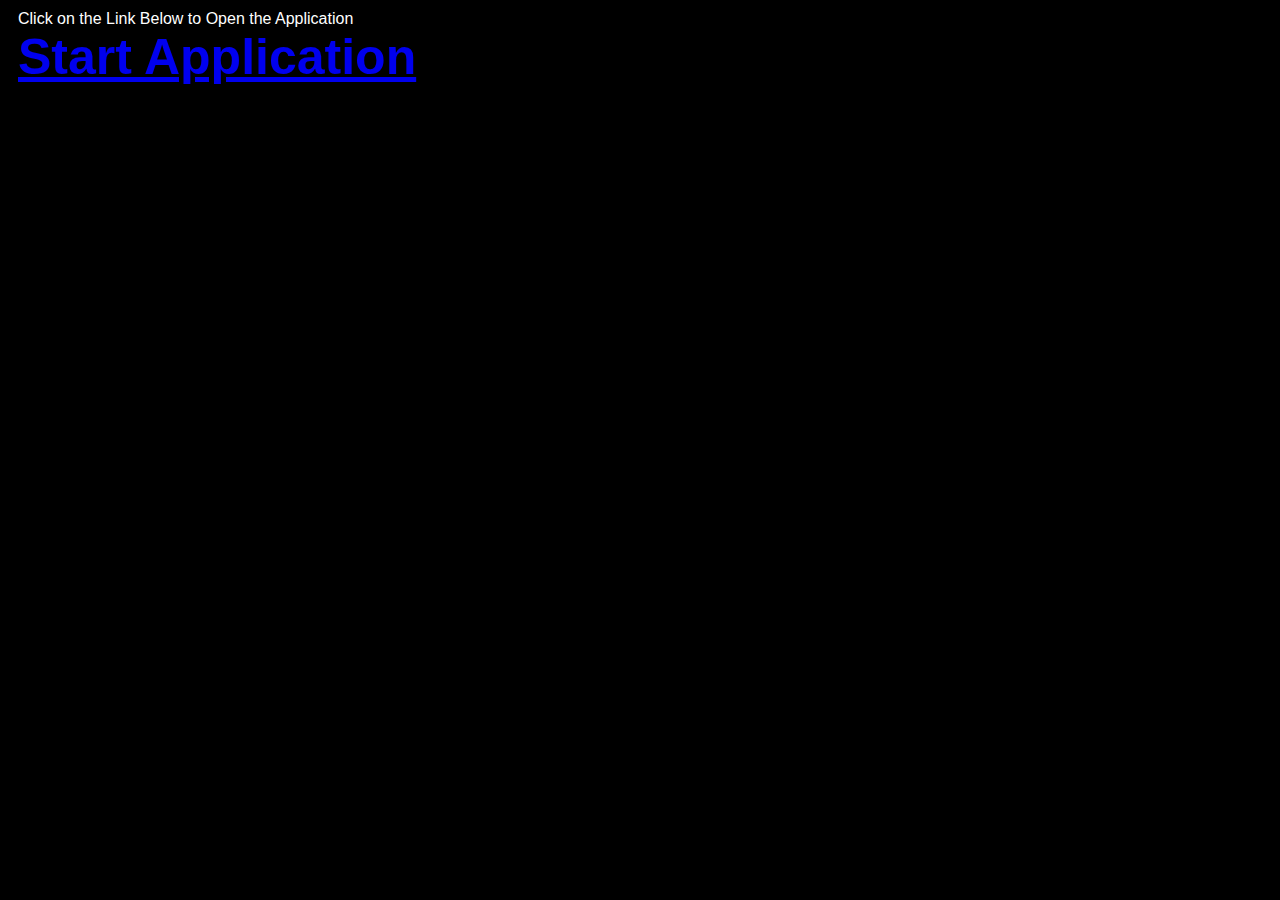
<file: index.html>
<!-- Dedicated to God the Father -->
<!-- All Rights Reserved Christopher Andrew Topalian Copyright 2000-2025 -->
<!-- https://github.com/ChristopherTopalian -->
<!-- https://github.com/ChristopherAndrewTopalian -->
<!-- index.html -->

<html>
<head>
<title> index </title>

<style>

body
{
    background-color: rgb(0, 0, 0);
    font-family: Arial;
    color: rgb(255, 255, 255);
}

</style>

<script>

// shortcuts.js

function ge(whichId)
{
    let result = document.getElementById(whichId);
    return result;
}

function ce(whichType)
{
    let result = document.createElement(whichType);
    return result;
}

function ba(whichElement)
{
    let result = document.body.append(whichElement);
    return result;
}

function cl(whichMessage)
{
    let result = console.log(whichMessage);
    return result;
}

function ct(whichText)
{
    let result = document.createTextNode(whichText);
    return result;
}

function gr(whichId)
{
    let result =  ge(whichId).getBoundingClientRect();
    return result;
}

//----//

// Dedicated to God the Father
// All Rights Reserved Christopher Andrew Topalian Copyright 2000-2025
// https://github.com/ChristopherTopalian
// https://github.com/ChristopherAndrewTopalian
// https://sites.google.com/view/CollegeOfScripting

//-//

function makeAppLink()
{
    let mainDiv = ce('div');
    mainDiv.style.display = 'flex';
    mainDiv.style.flexDirection = 'column';
    mainDiv.style.margin = 10 + 'px';
    ba(mainDiv);

    //-//

    let instructions = ce('div');
    instructions.textContent = 'Click on the Link Below to Open the Application';
    mainDiv.append(instructions);

    //-//

    let appLink = ce('a');
    appLink.href = 'CATopalian_JavaScript_Genetics_Navigator.html';
    appLink.textContent = 'Start Application';
    appLink.style.fontSize = 50 + 'px';
    appLink.style.fontWeight = 'bold';
    mainDiv.append(appLink);
}

function whenLoaded()
{
    makeAppLink();
}

</script>

</head>

<body onload = 'whenLoaded();'>

</body>

</html>
</file>
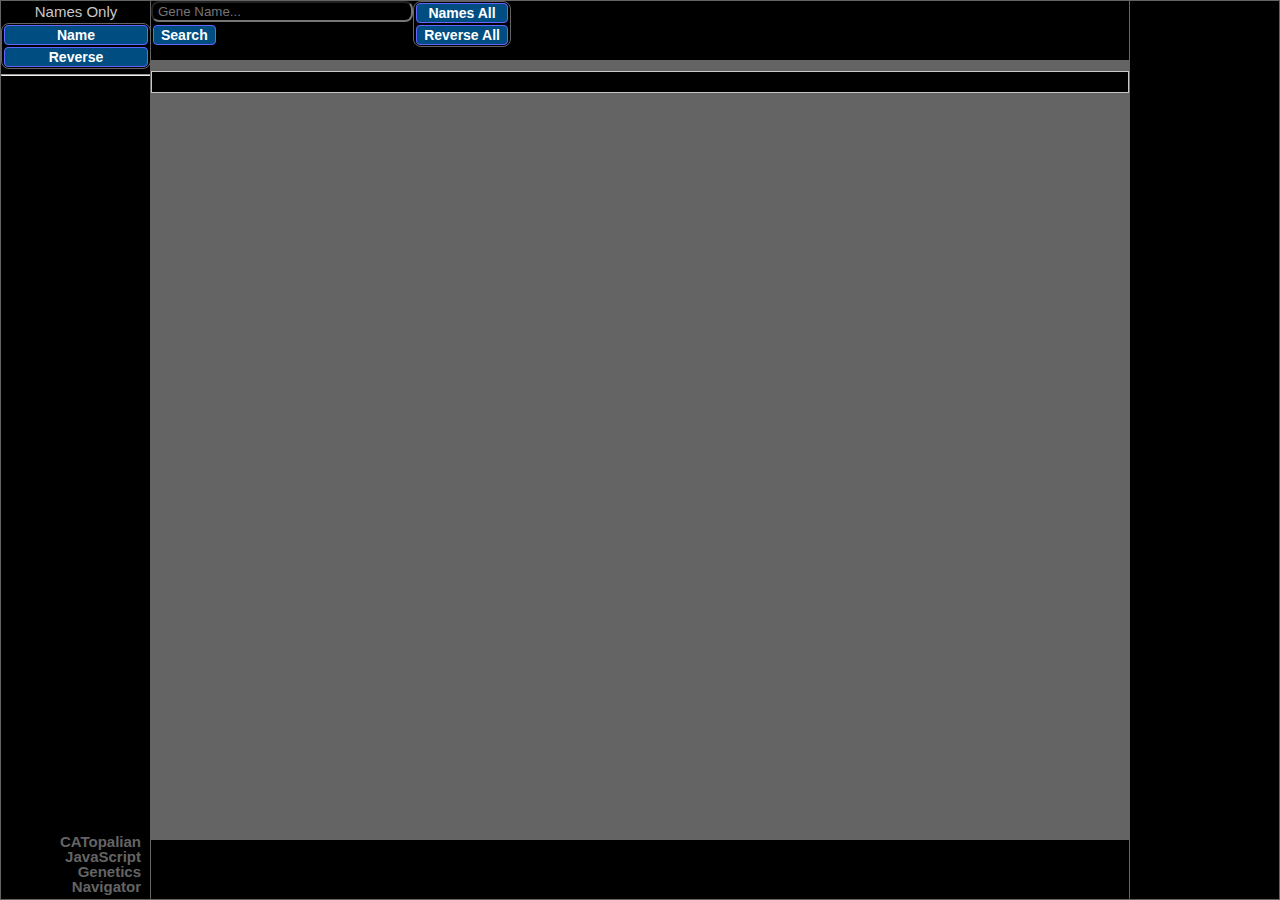
<file: CATopalian_JavaScript_Genetics_Navigator.html>
<!-- Dedicated to God the Father -->
<!-- All Rights Reserved Christopher Andrew Topalian Copyright 2000-2025 -->
<!-- https://github.com/ChristopherTopalian -->
<!-- https://github.com/ChristopherAndrewTopalian -->
<!-- College of Scripting Music & Science -->
<!-- Donations to paypal.me/keystonermarch -->
<!-- CATopalian_JavaScript_Genetics_Navigator.html -->

<html>
<head>
<title> CATopalian JavaScript Genetics Navigator </title>

<link rel = 'stylesheet' href = 'src/css/style001.css'>

<script src = 'src/js/1shortcuts/shortcuts.js'></script>

<script src = 'src/js/2worldVariables/worldVariables.js'></script>

<script src = 'src/js/3data/genes.js'></script>

<script src = 'src/js/4make/makeInterface.js'></script>

<script src = 'src/js/4make/makeLabel.js'></script>

<script src = 'src/js/4make/makeNameButtons.js'></script>

<script src = 'src/js/4make/makeNamesAllButtons.js'></script>

<script src = 'src/js/4make/makeResultsDiv.js'></script>

<script src = 'src/js/4make/makeSearchBox.js'></script>

<script src = 'src/js/4make/makeNamesTextbox.js'></script>

<script src = 'src/js/4make/makeDNAHorizontalDiagram.js'></script>

<script src = 'src/js/4make/makeDNAVerticalDiagram.js'></script>

<script src = 'src/js/4make/makeTitleOfApp.js'></script>

<script src = 'src/js/5filter/filterGenes.js'></script>

<script src = 'src/js/5filter/findIndexByName.js'></script>

<script src = 'src/js/6display/displayResults.js'></script>

<script src = 'src/js/sound/sound.js'></script>

<script src = 'src/js/whenLoaded/whenLoaded.js'></script>

</head>

<body onload = "whenLoaded();">

</body>

</html>
</file>
<file: src/css/style001.css>
/* style001.css */

body
{
    background-color: rgb(30, 30, 30);
    font-family: Arial;
    color: rgb(200, 200, 200);
}

a
{
    color: rgb(100, 100, 100);
}

hr
{
    margin-top: 5px;
}

button
{
    background-color: rgb(0, 77, 129);
    margin-left: 2px;
    margin-right: 2px;
    margin-top: 1px;
    margin-bottom: 1px;
    border-style: solid;
    border-width: 1px;
    border-color: rgb(100, 100, 255);
    border-radius: 4px;
    padding-left: 7px;
    padding-right: 7px;
    padding-top: 1px;
    padding-bottom: 1px;
    opacity: 1.0;
    font-size: 14px;
    font-weight: bold;
    color: rgb(255, 255, 255);
    text-align: center;
    cursor: pointer;
}

button:hover
{
    background-color: rgb(6, 31, 47);
    border-color: rgb(0, 255, 255);
    color: rgb(0, 255, 255);
}

button:active
{
    color: rgb(255, 0, 255);
}

.result
{
    background-color: rgb(0, 0, 0);
    margin-top: 10px;
    padding: 10px;
    border: 1px solid rgb(200, 200, 200);
    color: rgb(255, 255, 255);
}

.panel
{
    background-color: rgb(0, 0, 0);
    border: solid 1px rgb(100, 100, 100);
    overflow-y: scroll;
}

.nucleotideSpan
{
    margin-right: 2px;
    border: solid 1px rgb(100, 100, 100);
    border-radius: 8px;
    padding-left: 4px;
    padding-right: 4px;
    padding-top: 0.5px;
    padding-bottom: 0.5px;
    font-weight: bold;
    color: rgb(255, 255, 255);
    text-align: center;
    line-height: 30px;
    text-shadow: 1px 1px 2px rgb(0, 0, 0);
    cursor: pointer;
}

.nucleotideSpan:hover
{
    position: relative;
    top: 1px;
}

.nucleotideDiv1
{
    padding: 5px;
    border: 1px solid rgb(255, 255, 255);
    border-radius: 8px;
    font-weight: bold;
    text-align: center;
    text-shadow: 1px 1px 2px rgb(0, 0, 0);
    cursor: pointer;
}

.nucleotideDiv1:hover
{
    position: relative;
    top: 1px;
}

.nucleotideDiv2
{
    border: 1px solid rgb(255, 255, 255);
    border-radius: 8px;
    padding: 5px;
    font-weight: bold;
    text-align: center;
    text-shadow: 1px 1px 2px rgb(0, 0, 0);
    cursor: pointer;
}

.nucleotideDiv2:hover
{
    position: relative;
    top: 1px;
}

.mutationMarker
{
    padding: 5px;
    border: 1px solid rgb(100, 100, 100);
    color: rgb(200, 200, 200);
    text-align: center;
    cursor: pointer;
}

.mutationMarker:hover
{
    position: relative;
    top: 1px;
}

/*----*/

/* Dedicated to God the Father */
/* All Rights Reserved Christopher Andrew Topalian Copyright 2000-2025 */
/* https://github.com/ChristopherTopalian */
/* https://github.com/ChristopherAndrewTopalian */
/* https://sites.google.com/view/CollegeOfScripting */
</file>
